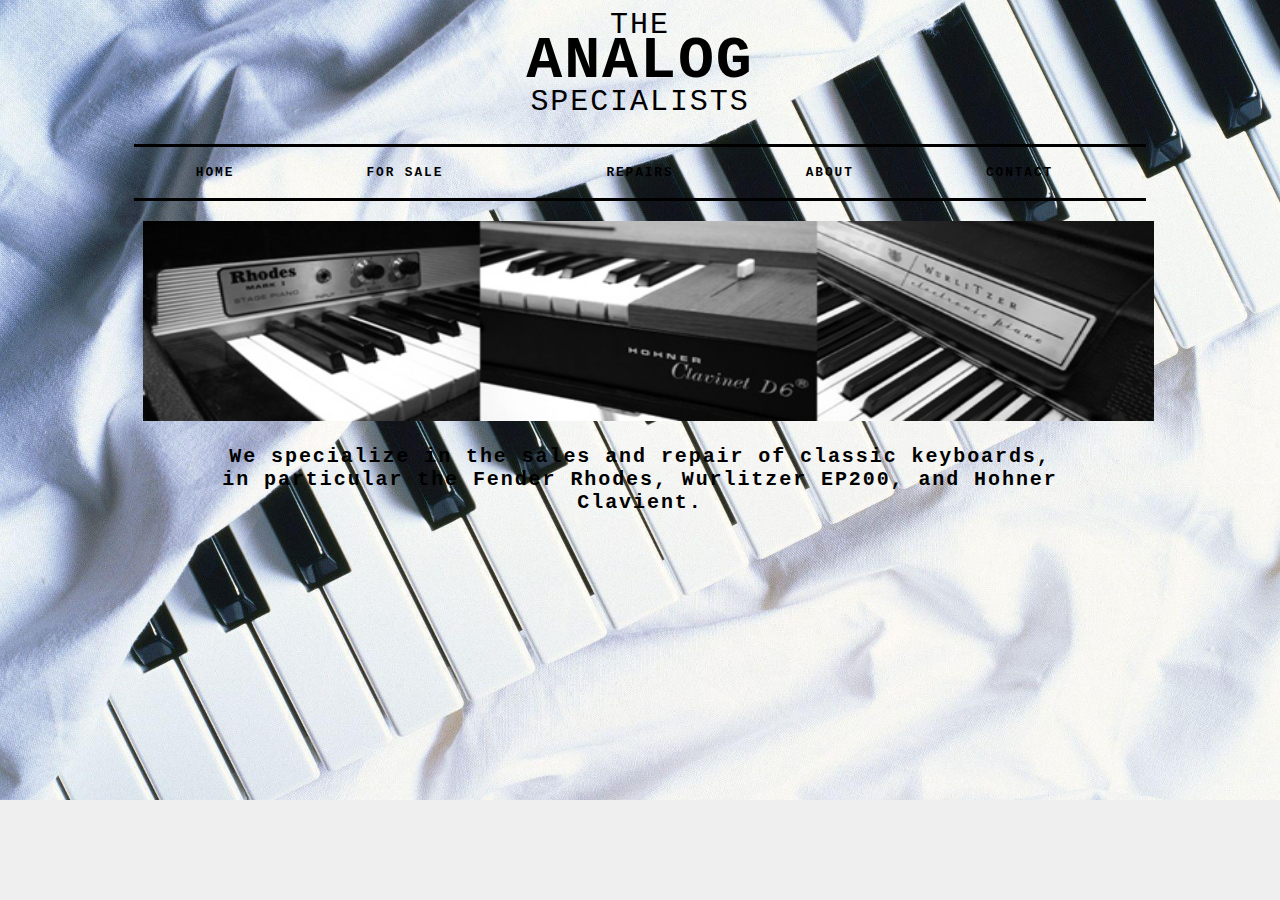
<file: index.html>
<!DOCTYPE html>
<html lang="en">
<head>
    <meta charset="UTF-8">
    <meta name="viewport" content="width=device-width, initial-scale=1.0">
    <title>Home</title>
    <link rel="stylesheet" href="./src/style.css">
</head>
<body>
    <div class="font">
        <h2 class="the">THE</h2>
        <h1 class="ana">ANALOG</h1>
        <h2 class="spe">SPECIALISTS</h2>
    </div>
    <table class="tbl">
        <tr>
            <th><a href="./index.html">HOME</a></th>
            <th><a href="./src/sale.html">FOR SALE</a></th>
            <th><a href="./src/repair.html">REPAIRS</a></th>
            <th><a href="./src/about.html">ABOUT</a></th>
            <th><a href="./src/contact.html">CONTACT</a></th>
        </tr>
    </table>
    <img class="img1" src="./src/images/piano.jpg" alt="">
    <div class="text">
        <p>
            We specialize in the sales and repair of classic keyboards,<br />
            in particular the Fender Rhodes, Wurlitzer EP200, and Hohner
            <br />Clavient.
        </p>
    </div>
</body>
</html>
</file>
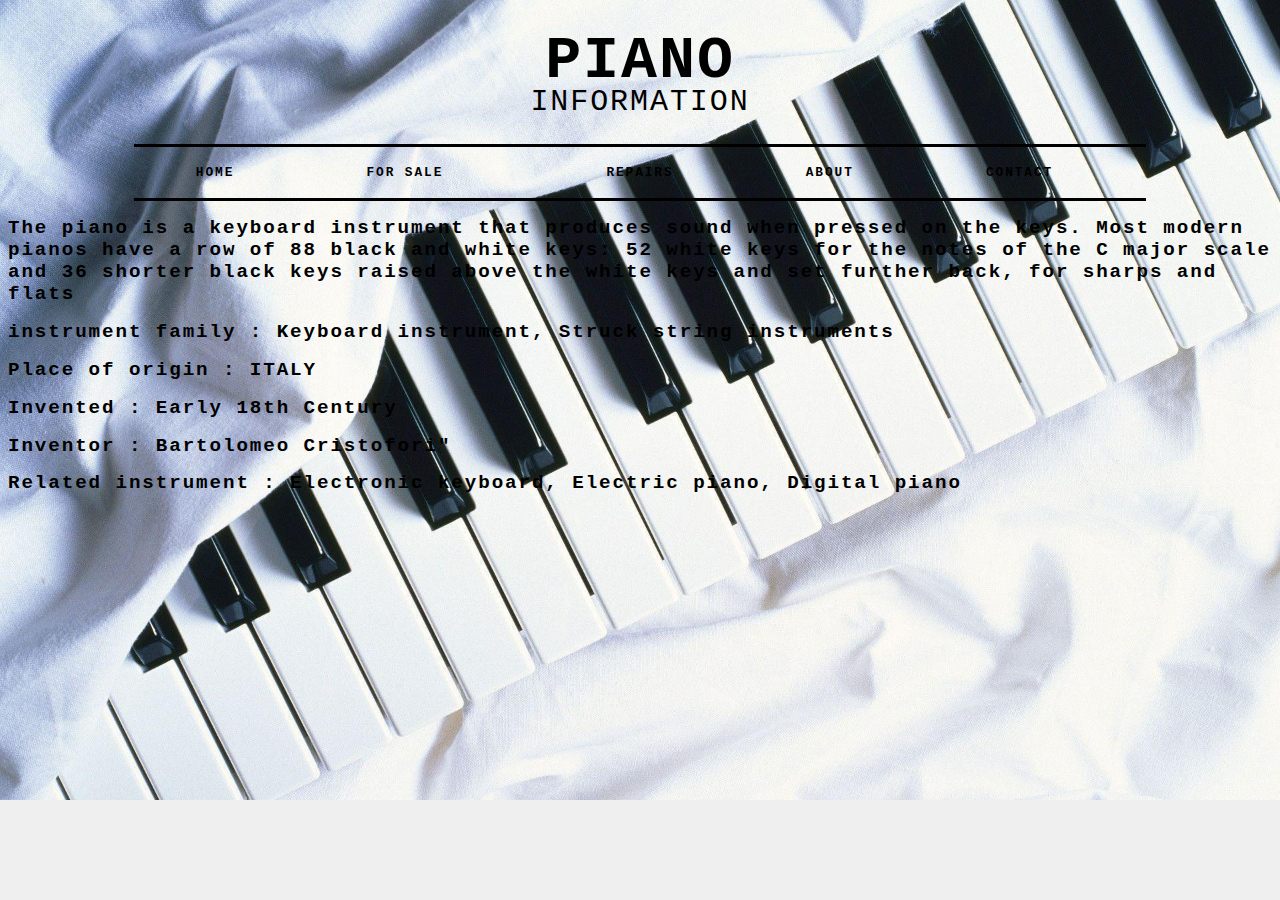
<file: src/about.html>
<!DOCTYPE html>
<html lang="en">
<head>
    <meta charset="UTF-8">
    <meta name="viewport" content="width=device-width, initial-scale=1.0">
    <title>About</title>
    <link rel="stylesheet" href="./style.css">
</head>
<body>
    <div class="font">
        <h1 class="pia">PIANO</h1>
        <h2 class="sal">INFORMATION</h2>
    </div>
    <table class="tbl">
        <tr>
            <th><a href="../index.html">HOME</a></th>
            <th><a href="./sale.html">FOR SALE</a></th>
            <th><a href="./repair.html">REPAIRS</a></th>
            <th><a href="./about.html">ABOUT</a></th>
            <th><a href="./contact.html">CONTACT</a></th>
        </tr>
    </table>
    <h2>The piano is a keyboard instrument that produces sound when pressed on the keys. Most modern pianos have a row of 88 black and white keys: 52 white keys for the notes of the C major scale and 36 shorter black keys raised above the white keys and set further back, for sharps and flats</h2>
    <h2>instrument family : Keyboard instrument, Struck string instruments</h2>
    <h2>Place of origin : ITALY</h2>
    <h2>Invented : Early 18th Century</h2>
    <h2>Inventor : Bartolomeo Cristofori"</h2>
    <h2>Related instrument : Electronic keyboard, Electric piano, Digital piano</h2>
</body>
</html>
</file>
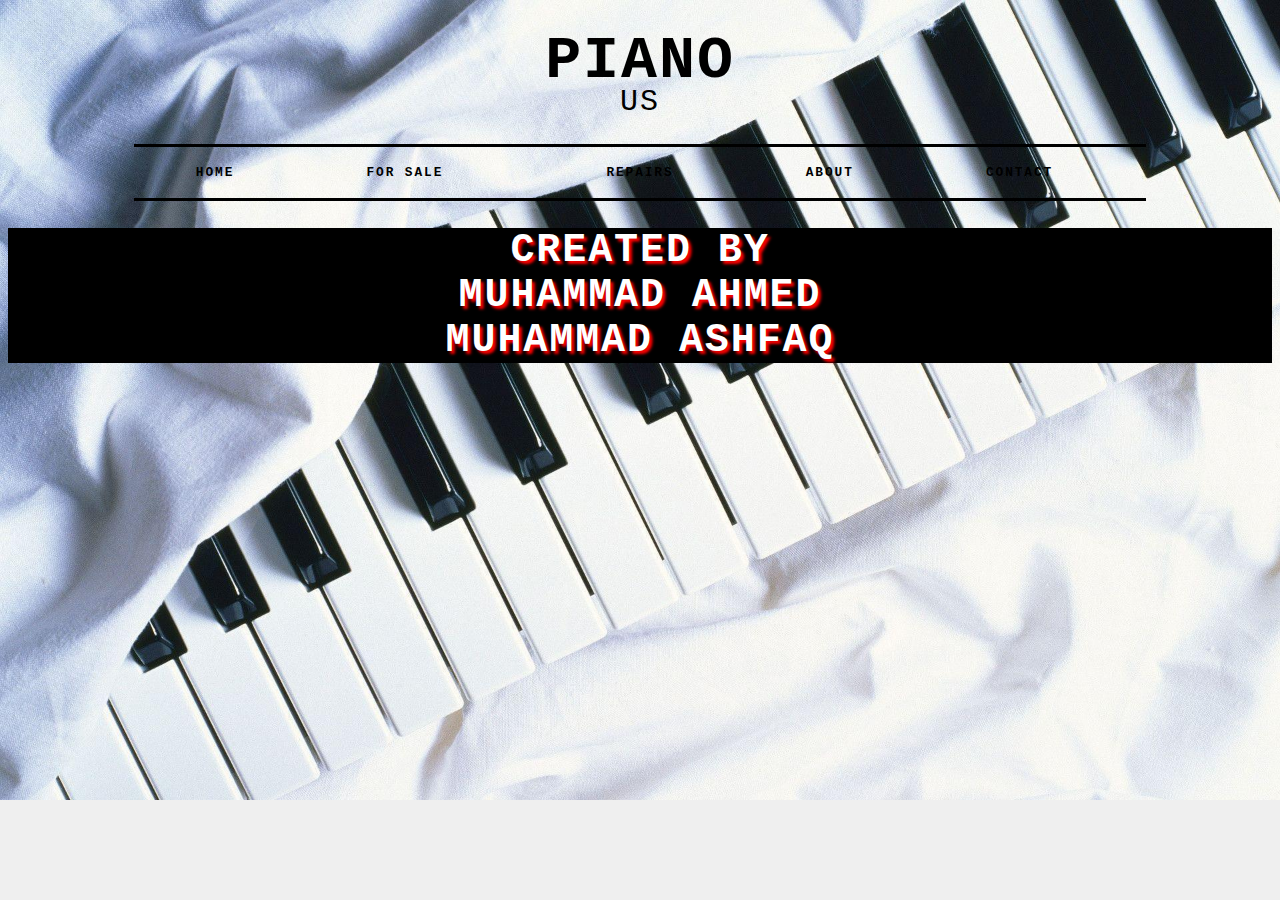
<file: src/contact.html>
<!DOCTYPE html>
<html lang="en">
<head>
    <meta charset="UTF-8">
    <meta name="viewport" content="width=device-width, initial-scale=1.0">
    <title>Contact</title>
    <link rel="stylesheet" href="./style.css">
</head>
<body>
    <div class="font">
        <h1 class="pia">PIANO</h1>
        <h2 class="sal">US</h2>
    </div>
    <table class="tbl">
        <tr>
            <th><a href="../index.html">HOME</a></th>
            <th><a href="./sale.html">FOR SALE</a></th>
            <th><a href="./repair.html">REPAIRS</a></th>
            <th><a href="./about.html">ABOUT</a></th>
            <th><a href="./contact.html">CONTACT</a></th>
        </tr>
    </table>
    <h1 class="cont">CREATED BY <br> MUHAMMAD AHMED <br> MUHAMMAD ASHFAQ</h1>
</body>
</html>
</file>
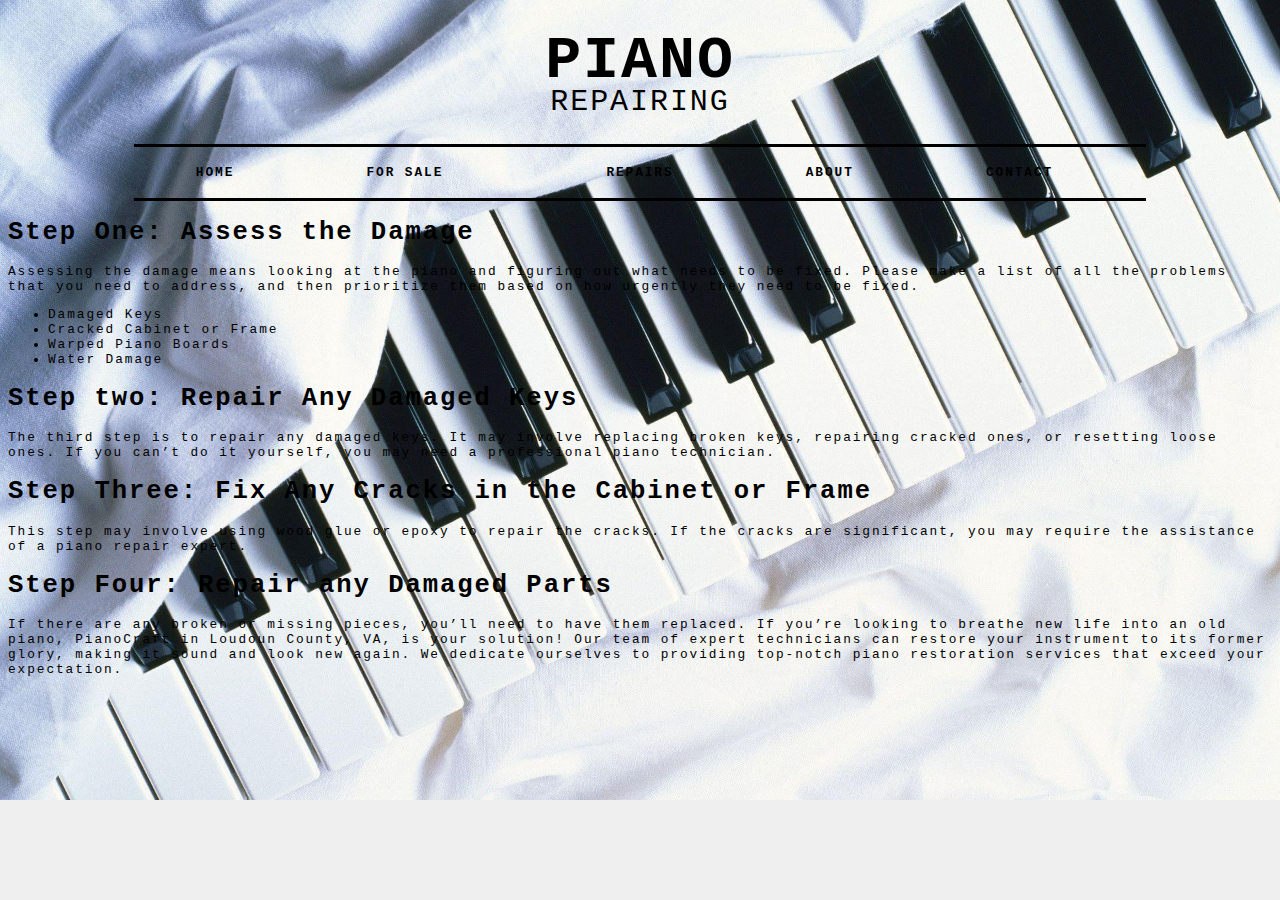
<file: src/repair.html>
<!DOCTYPE html>
<html lang="en">
<head>
    <meta charset="UTF-8">
    <meta name="viewport" content="width=device-width, initial-scale=1.0">
    <title>Repairing</title>
    <link rel="stylesheet" href="./style.css">
</head>
<body>
    <div class="font">
        <h1 class="pia">PIANO</h1>
        <h2 class="sal">REPAIRING</h2>
    </div>
    <table class="tbl">
        <tr>
            <th><a href="../index.html">HOME</a></th>
            <th><a href="./sale.html">FOR SALE</a></th>
            <th><a href="./repair.html">REPAIRS</a></th>
            <th><a href="./about.html">ABOUT</a></th>
            <th><a href="./contact.html">CONTACT</a></th>
        </tr>
    </table>
    <H1>Step One: Assess the Damage</H1>
    <P>Assessing the damage means looking at the piano and figuring out what needs to be fixed. Please make a list of all the problems that you need to address, and then prioritize them based on how urgently they need to be fixed.</P>
    <ul>
        <li>Damaged Keys</li>
        <li>Cracked Cabinet or Frame</li>
        <li>Warped Piano Boards</li>
        <li>Water Damage</li>
    </ul>

    <h1>Step two: Repair Any Damaged Keys</h1>
    <p>The third step is to repair any damaged keys. It may involve replacing broken keys, repairing cracked ones, or resetting loose ones. If you can’t do it yourself, you may need a professional piano technician.</p>

    <h1>Step Three: Fix Any Cracks in the Cabinet or Frame</h1>
    <p>This step may involve using wood glue or epoxy to repair the cracks. If the cracks are significant, you may require the assistance of a piano repair expert.</p>

    <h1>Step Four: Repair any Damaged Parts</h1>
    <p>If there are any broken or missing pieces, you’ll need to have them replaced. If you’re looking to breathe new life into an old piano, PianoCraft in Loudoun County, VA, is your solution! Our team of expert technicians can restore your instrument to its former glory, making it sound and look new again. We dedicate ourselves to providing top-notch piano restoration services that exceed your expectation.</p>
</body>
</html>
</file>
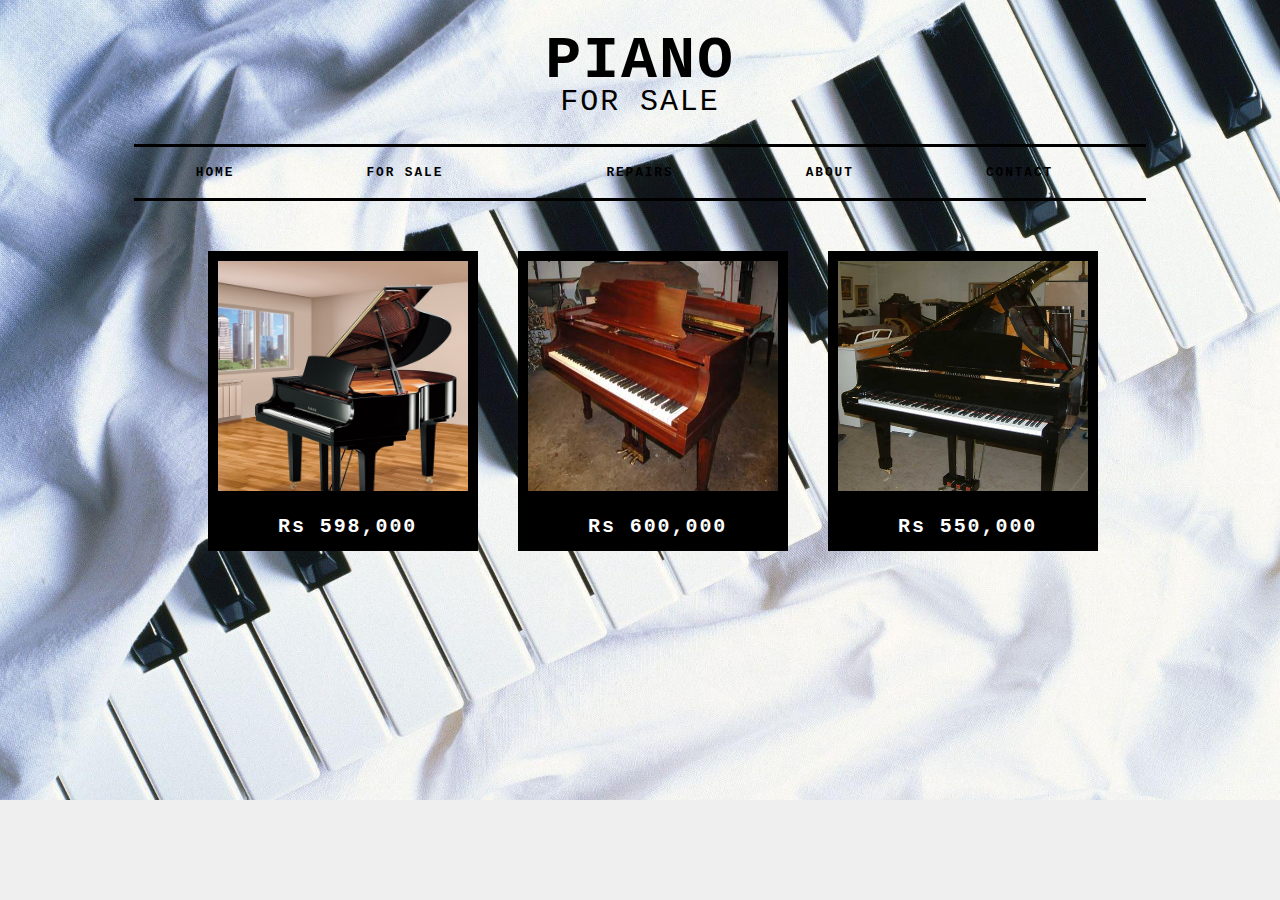
<file: src/sale.html>
<!DOCTYPE html>
<html lang="en">
<head>
    <meta charset="UTF-8">
    <meta name="viewport" content="width=device-width, initial-scale=1.0">
    <title>For Sale</title>
    <link rel="stylesheet" href="./style.css">
</head>
<body>
    <div class="font">
        <h1 class="pia">PIANO</h1>
        <h2 class="sal">FOR SALE</h2>
    </div>
    <table class="tbl">
        <tr>
            <th><a href="../index.html">HOME</a></th>
            <th><a href="./sale.html">FOR SALE</a></th>
            <th><a href="./repair.html">REPAIRS</a></th>
            <th><a href="./about.html">ABOUT</a></th>
            <th><a href="./contact.html">CONTACT</a></th>
        </tr>
    </table>
    <div class="img">
            <div>
                <img class="imge1" src="./images/piano2.avif" >
                <p class="p1">Rs 598,000</p>
            </div>
            <div>
                <img class="imge2" src="./images/piano3.jpg" >
                <p class="p1">Rs 600,000</p>
            </div>
            <div>
                <img class="imge3" src="./images/piano4.png" >
                <p class="p1">Rs 550,000</p>
            </div>
    </div>
</body>
</html>
</file>
<file: src/style.css>
body{
    background-size: cover;
    background-repeat: no-repeat;
    background-image: url(./images/pianobg.jpg);
    font-size: 80%;
    font-family: "Courier New", Courier, monospace;
    letter-spacing: 0.15em;
    background-color: #efefef;
}

a:hover{
    color: red;
    text-shadow: 2px 2px gray;
}

a{
    color: black;
    text-decoration: none;
}

.font{
    text-align: center;
}

.the{
    font-weight: 100;
    font-size: 30px;
    margin: 0px;
}

.ana{
    font-size: 60px;
    font-weight: bolder;
    margin-bottom: 0px;
    margin-top: -15px;
}

.spe{
    font-weight: 100;
    font-size: 30px;
    margin-top: -10px;
}

.img1{
    margin-top: 20px;
    padding-left: 135px;
    width: 80%;
    height: 200px;
}

.tbl{
    width: 80%;
    padding: 15px;
    margin: auto;
    border-top: 3px solid black;
    border-bottom: 3px solid black;

}

.text{
    text-align: center;
    font-weight: bold;
    font-size: 20px;
}

.pia{
    font-size: 60px;
    font-weight: bolder;
    margin-bottom: 0px;
    margin-top: 27px;   
}

.sal{
    font-weight: 100;
    font-size: 30px;
    margin-top: -10px;
}

.img{
    position: relative;
    margin-left: 200px;
    display: inline-flex;
    margin-top: 50px;
}

.imge1{
    margin-bottom: 0px;
    background-color: black;
    padding: 10px 10px 60px 10px;
    margin-right: 40px;
    height: 230px;
    width: 250px;
}

.imge2{
    background-color: black;
    padding: 10px 10px 60px 10px;
    margin-right: 40px;
    height: 230px;
    width: 250px;
}

.imge3{
    background-color: black;
    padding: 10px 10px 60px 10px;
    margin-right: 40px;
    height: 230px;
    width: 250px;
}

.p1{
    font-size: 20px;
    font-weight: bold;
    padding-left: 70px;
    color: white;
    margin-top: -40px;
}

.cont{
    text-shadow: 3px 3px 3px red;
    font-size: 40px;
    text-align: center;
    background-color: black;
    color: white;
}
</file>
